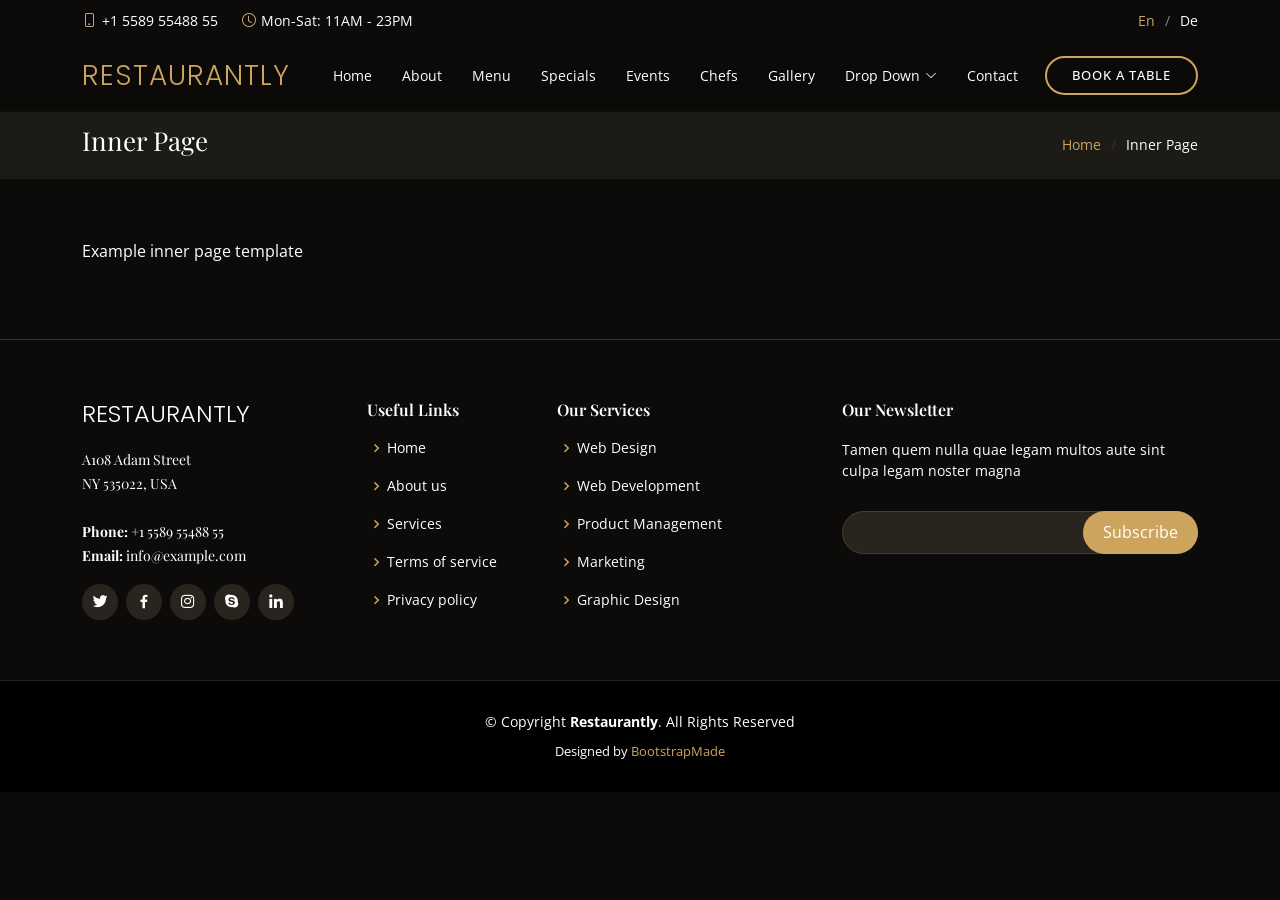
<file: inner-page.html>
<!DOCTYPE html>
<html lang="en">

<head>
  <meta charset="utf-8">
  <meta content="width=device-width, initial-scale=1.0" name="viewport">

  <title>Restaurantly Bootstrap Template - Inner Page</title>
  <meta content="" name="description">
  <meta content="" name="keywords">

  <!-- Favicons -->
  <link href="assets/img/favicon.png" rel="icon">
  <link href="assets/img/apple-touch-icon.png" rel="apple-touch-icon">

  <!-- Google Fonts -->
  <link href="https://fonts.googleapis.com/css?family=Open+Sans:300,300i,400,400i,600,600i,700,700i|Playfair+Display:ital,wght@0,400;0,500;0,600;0,700;1,400;1,500;1,600;1,700|Poppins:300,300i,400,400i,500,500i,600,600i,700,700i" rel="stylesheet">

  <!-- Vendor CSS Files -->
  <link href="assets/vendor/animate.css/animate.min.css" rel="stylesheet">
  <link href="assets/vendor/aos/aos.css" rel="stylesheet">
  <link href="assets/vendor/bootstrap/css/bootstrap.min.css" rel="stylesheet">
  <link href="assets/vendor/bootstrap-icons/bootstrap-icons.css" rel="stylesheet">
  <link href="assets/vendor/boxicons/css/boxicons.min.css" rel="stylesheet">
  <link href="assets/vendor/glightbox/css/glightbox.min.css" rel="stylesheet">
  <link href="assets/vendor/swiper/swiper-bundle.min.css" rel="stylesheet">

  <!-- Template Main CSS File -->
  <link href="assets/css/style.css" rel="stylesheet">

  <!-- =======================================================
  * Template Name: Restaurantly - v3.0.1
  * Template URL: https://bootstrapmade.com/restaurantly-restaurant-template/
  * Author: BootstrapMade.com
  * License: https://bootstrapmade.com/license/
  ======================================================== -->
</head>

<body>

  <!-- ======= Top Bar ======= -->
  <div id="topbar" class="d-flex align-items-center fixed-top">
    <div class="container d-flex justify-content-center justify-content-md-between">

      <div class="contact-info d-flex align-items-center">
        <i class="bi bi-phone d-flex align-items-center"><span>+1 5589 55488 55</span></i>
        <i class="bi bi-clock d-flex align-items-center ms-4"><span> Mon-Sat: 11AM - 23PM</span></i>
      </div>

      <div class="languages d-none d-md-flex align-items-center">
        <ul>
          <li>En</li>
          <li><a href="#">De</a></li>
        </ul>
      </div>
    </div>
  </div>

  <!-- ======= Header ======= -->
  <header id="header" class="fixed-top d-flex align-items-cente">
    <div class="container-fluid container-xl d-flex align-items-center justify-content-lg-between">

      <h1 class="logo me-auto me-lg-0"><a href="index.html">Restaurantly</a></h1>
      <!-- Uncomment below if you prefer to use an image logo -->
      <!-- <a href="index.html" class="logo me-auto me-lg-0"><img src="assets/img/logo.png" alt="" class="img-fluid"></a>-->

      <nav id="navbar" class="navbar order-last order-lg-0">
        <ul>
          <li><a class="nav-link scrollto " href="#hero">Home</a></li>
          <li><a class="nav-link scrollto" href="#about">About</a></li>
          <li><a class="nav-link scrollto" href="#menu">Menu</a></li>
          <li><a class="nav-link scrollto" href="#specials">Specials</a></li>
          <li><a class="nav-link scrollto" href="#events">Events</a></li>
          <li><a class="nav-link scrollto" href="#chefs">Chefs</a></li>
          <li><a class="nav-link scrollto" href="#gallery">Gallery</a></li>
          <li class="dropdown"><a href="#"><span>Drop Down</span> <i class="bi bi-chevron-down"></i></a>
            <ul>
              <li><a href="#">Drop Down 1</a></li>
              <li class="dropdown"><a href="#"><span>Deep Drop Down</span> <i class="bi bi-chevron-right"></i></a>
                <ul>
                  <li><a href="#">Deep Drop Down 1</a></li>
                  <li><a href="#">Deep Drop Down 2</a></li>
                  <li><a href="#">Deep Drop Down 3</a></li>
                  <li><a href="#">Deep Drop Down 4</a></li>
                  <li><a href="#">Deep Drop Down 5</a></li>
                </ul>
              </li>
              <li><a href="#">Drop Down 2</a></li>
              <li><a href="#">Drop Down 3</a></li>
              <li><a href="#">Drop Down 4</a></li>
            </ul>
          </li>
          <li><a class="nav-link scrollto" href="#contact">Contact</a></li>
        </ul>
        <i class="bi bi-list mobile-nav-toggle"></i>
      </nav><!-- .navbar -->
      <a href="#book-a-table" class="book-a-table-btn scrollto d-none d-lg-flex">Book a table</a>

    </div>
  </header><!-- End Header -->

  <main id="main">
    <section class="breadcrumbs">
      <div class="container">

        <div class="d-flex justify-content-between align-items-center">
          <h2>Inner Page</h2>
          <ol>
            <li><a href="index.html">Home</a></li>
            <li>Inner Page</li>
          </ol>
        </div>

      </div>
    </section>

    <section class="inner-page">
      <div class="container">
        <p>
          Example inner page template
        </p>
      </div>
    </section>

  </main><!-- End #main -->

  <!-- ======= Footer ======= -->
  <footer id="footer">
    <div class="footer-top">
      <div class="container">
        <div class="row">

          <div class="col-lg-3 col-md-6">
            <div class="footer-info">
              <h3>Restaurantly</h3>
              <p>
                A108 Adam Street <br>
                NY 535022, USA<br><br>
                <strong>Phone:</strong> +1 5589 55488 55<br>
                <strong>Email:</strong> info@example.com<br>
              </p>
              <div class="social-links mt-3">
                <a href="#" class="twitter"><i class="bx bxl-twitter"></i></a>
                <a href="#" class="facebook"><i class="bx bxl-facebook"></i></a>
                <a href="#" class="instagram"><i class="bx bxl-instagram"></i></a>
                <a href="#" class="google-plus"><i class="bx bxl-skype"></i></a>
                <a href="#" class="linkedin"><i class="bx bxl-linkedin"></i></a>
              </div>
            </div>
          </div>

          <div class="col-lg-2 col-md-6 footer-links">
            <h4>Useful Links</h4>
            <ul>
              <li><i class="bx bx-chevron-right"></i> <a href="#">Home</a></li>
              <li><i class="bx bx-chevron-right"></i> <a href="#">About us</a></li>
              <li><i class="bx bx-chevron-right"></i> <a href="#">Services</a></li>
              <li><i class="bx bx-chevron-right"></i> <a href="#">Terms of service</a></li>
              <li><i class="bx bx-chevron-right"></i> <a href="#">Privacy policy</a></li>
            </ul>
          </div>

          <div class="col-lg-3 col-md-6 footer-links">
            <h4>Our Services</h4>
            <ul>
              <li><i class="bx bx-chevron-right"></i> <a href="#">Web Design</a></li>
              <li><i class="bx bx-chevron-right"></i> <a href="#">Web Development</a></li>
              <li><i class="bx bx-chevron-right"></i> <a href="#">Product Management</a></li>
              <li><i class="bx bx-chevron-right"></i> <a href="#">Marketing</a></li>
              <li><i class="bx bx-chevron-right"></i> <a href="#">Graphic Design</a></li>
            </ul>
          </div>

          <div class="col-lg-4 col-md-6 footer-newsletter">
            <h4>Our Newsletter</h4>
            <p>Tamen quem nulla quae legam multos aute sint culpa legam noster magna</p>
            <form action="" method="post">
              <input type="email" name="email"><input type="submit" value="Subscribe">
            </form>

          </div>

        </div>
      </div>
    </div>

    <div class="container">
      <div class="copyright">
        &copy; Copyright <strong><span>Restaurantly</span></strong>. All Rights Reserved
      </div>
      <div class="credits">
        <!-- All the links in the footer should remain intact. -->
        <!-- You can delete the links only if you purchased the pro version. -->
        <!-- Licensing information: https://bootstrapmade.com/license/ -->
        <!-- Purchase the pro version with working PHP/AJAX contact form: https://bootstrapmade.com/restaurantly-restaurant-template/ -->
        Designed by <a href="https://bootstrapmade.com/">BootstrapMade</a>
      </div>
    </div>
  </footer><!-- End Footer -->

  <div id="preloader"></div>
  <a href="#" class="back-to-top d-flex align-items-center justify-content-center"><i class="bi bi-arrow-up-short"></i></a>

  <!-- Vendor JS Files -->
  <script src="assets/vendor/aos/aos.js"></script>
  <script src="assets/vendor/bootstrap/js/bootstrap.bundle.min.js"></script>
  <script src="assets/vendor/glightbox/js/glightbox.min.js"></script>
  <script src="assets/vendor/isotope-layout/isotope.pkgd.min.js"></script>
  <script src="assets/vendor/php-email-form/validate.js"></script>
  <script src="assets/vendor/swiper/swiper-bundle.min.js"></script>

  <!-- Template Main JS File -->
  <script src="assets/js/main.js"></script>

</body>

</html>
</file>
<file: assets/css/style.css>
/**
* Template Name: Restaurantly - v3.0.1
* Template URL: https://bootstrapmade.com/restaurantly-restaurant-template/
* Author: BootstrapMade.com
* License: https://bootstrapmade.com/license/
*/

/*--------------------------------------------------------------
# General
--------------------------------------------------------------*/
body {
  font-family: "Open Sans", sans-serif;
  background: #0c0b09;
  color: #fff;
}

a {
  color: #cda45e;
  text-decoration: none;
}

a:hover {
  color: #d9ba85;
  text-decoration: none;
}

h1, h2, h3, h4, h5, h6 {
  font-family: "Playfair Display", serif;
}

/*--------------------------------------------------------------
# Preloader
--------------------------------------------------------------*/
#preloader {
  position: fixed;
  top: 0;
  left: 0;
  right: 0;
  bottom: 0;
  z-index: 9999;
  overflow: hidden;
  background: #1a1814;
}

#preloader:before {
  content: "";
  position: fixed;
  top: calc(50% - 30px);
  left: calc(50% - 30px);
  border: 6px solid #1a1814;
  border-top-color: #cda45e;
  border-bottom-color: #cda45e;
  border-radius: 50%;
  width: 60px;
  height: 60px;
  -webkit-animation: animate-preloader 1s linear infinite;
  animation: animate-preloader 1s linear infinite;
}

@-webkit-keyframes animate-preloader {
  0% {
    transform: rotate(0deg);
  }
  100% {
    transform: rotate(360deg);
  }
}

@keyframes animate-preloader {
  0% {
    transform: rotate(0deg);
  }
  100% {
    transform: rotate(360deg);
  }
}

/*--------------------------------------------------------------
# Back to top button
--------------------------------------------------------------*/
.back-to-top {
  position: fixed;
  visibility: hidden;
  opacity: 0;
  right: 15px;
  bottom: 15px;
  z-index: 996;
  width: 44px;
  height: 44px;
  border-radius: 50px;
  transition: all 0.4s;
  border: 2px solid #cda45e;
}

.back-to-top i {
  font-size: 28px;
  color: #cda45e;
  line-height: 0;
}

.back-to-top:hover {
  background: #cda45e;
  color: #1a1814;
}

.back-to-top:hover i {
  color: #444444;
}

.back-to-top.active {
  visibility: visible;
  opacity: 1;
}

/*--------------------------------------------------------------
# Disable aos animation delay on mobile devices
--------------------------------------------------------------*/
@media screen and (max-width: 768px) {
  [data-aos-delay] {
    transition-delay: 0 !important;
  }
}

/*--------------------------------------------------------------
# Top Bar
--------------------------------------------------------------*/
#topbar {
  height: 40px;
  font-size: 14px;
  transition: all 0.5s;
  z-index: 996;
}

#topbar.topbar-scrolled {
  top: -40px;
}

#topbar .contact-info i {
  font-style: normal;
  color: #d9ba85;
}

#topbar .contact-info i span {
  padding-left: 5px;
  color: #fff;
}

#topbar .languages ul {
  display: flex;
  flex-wrap: wrap;
  list-style: none;
  padding: 0;
  margin: 0;
  color: #cda45e;
}

#topbar .languages ul a {
  color: white;
}

#topbar .languages ul li + li {
  padding-left: 10px;
}

#topbar .languages ul li + li::before {
  display: inline-block;
  padding-right: 10px;
  color: rgba(255, 255, 255, 0.5);
  content: "/";
}

/*--------------------------------------------------------------
# Header
--------------------------------------------------------------*/
#header {
  background: rgba(12, 11, 9, 0.6);
  border-bottom: 1px solid rgba(12, 11, 9, 0.6);
  transition: all 0.5s;
  z-index: 997;
  padding: 15px 0;
  top: 40px;
}

#header.header-scrolled {
  top: 0;
  background: rgba(0, 0, 0, 0.85);
  border-bottom: 1px solid #37332a;
}

#header .logo {
  font-size: 28px;
  margin: 0;
  padding: 0;
  line-height: 1;
  font-weight: 300;
  letter-spacing: 1px;
  text-transform: uppercase;
  font-family: "Poppins", sans-serif;
}

#header .logo a {
  color: #cda45e;
}

#header .logo img {
  max-height: 40px;
}

/*--------------------------------------------------------------
# Book a table button Menu
--------------------------------------------------------------*/
.book-a-table-btn {
  margin: 0 0 0 15px;
  border: 2px solid #cda45e;
  color: #fff;
  border-radius: 50px;
  padding: 8px 25px;
  text-transform: uppercase;
  font-size: 13px;
  font-weight: 500;
  letter-spacing: 1px;
  transition: 0.3s;
}

.book-a-table-btn:hover {
  background: #cda45e;
  color: #fff;
}

@media (max-width: 992px) {
  .book-a-table-btn {
    margin: 0 15px 0 0;
    padding: 8px 20px;
  }
}

/*--------------------------------------------------------------
# Navigation Menu
--------------------------------------------------------------*/
/**
* Desktop Navigation 
*/
.navbar {
  padding: 0;
}

.navbar ul {
  margin: 0;
  padding: 0;
  display: flex;
  list-style: none;
  align-items: center;
}

.navbar li {
  position: relative;
}

.navbar a {
  display: flex;
  align-items: center;
  justify-content: space-between;
  padding: 10px 0 10px 30px;
  color: #fff;
  white-space: nowrap;
  transition: 0.3s;
  font-size: 14px;
}

.navbar a i {
  font-size: 12px;
  line-height: 0;
  margin-left: 5px;
}

.navbar a:hover, .navbar .active, .navbar li:hover > a {
  color: #d9ba85;
}

.navbar .dropdown ul {
  display: block;
  position: absolute;
  left: 14px;
  top: calc(100% + 30px);
  margin: 0;
  padding: 10px 0;
  z-index: 99;
  opacity: 0;
  visibility: hidden;
  background: #fff;
  box-shadow: 0px 0px 30px rgba(127, 137, 161, 0.25);
  transition: 0.3s;
  border-radius: 4px;
}

.navbar .dropdown ul li {
  min-width: 200px;
}

.navbar .dropdown ul a {
  padding: 10px 20px;
  color: #444444;
}

.navbar .dropdown ul a i {
  font-size: 12px;
}

.navbar .dropdown ul a:hover, .navbar .dropdown ul .active:hover, .navbar .dropdown ul li:hover > a {
  color: #cda45e;
}

.navbar .dropdown:hover > ul {
  opacity: 1;
  top: 100%;
  visibility: visible;
}

.navbar .dropdown .dropdown ul {
  top: 0;
  left: calc(100% - 30px);
  visibility: hidden;
}

.navbar .dropdown .dropdown:hover > ul {
  opacity: 1;
  top: 0;
  left: 100%;
  visibility: visible;
}

@media (max-width: 1366px) {
  .navbar .dropdown .dropdown ul {
    left: -90%;
  }
  .navbar .dropdown .dropdown:hover > ul {
    left: -100%;
  }
}

/**
* Mobile Navigation 
*/
.mobile-nav-toggle {
  color: #fff;
  font-size: 28px;
  cursor: pointer;
  display: none;
  line-height: 0;
  transition: 0.5s;
}

@media (max-width: 991px) {
  .mobile-nav-toggle {
    display: block;
  }
  .navbar ul {
    display: none;
  }
}

.navbar-mobile {
  position: fixed;
  overflow: hidden;
  top: 0;
  right: 0;
  left: 0;
  bottom: 0;
  background: rgba(0, 0, 0, 0.9);
  transition: 0.3s;
  z-index: 999;
}

.navbar-mobile .mobile-nav-toggle {
  position: absolute;
  top: 15px;
  right: 15px;
}

.navbar-mobile ul {
  display: block;
  position: absolute;
  top: 55px;
  right: 15px;
  bottom: 15px;
  left: 15px;
  padding: 10px 0;
  border-radius: 6px;
  background-color: #fff;
  overflow-y: auto;
  transition: 0.3s;
}

.navbar-mobile a {
  padding: 10px 20px;
  font-size: 15px;
  color: #1a1814;
}

.navbar-mobile a:hover, .navbar-mobile .active, .navbar-mobile li:hover > a {
  color: #cda45e;
}

.navbar-mobile .getstarted {
  margin: 15px;
}

.navbar-mobile .dropdown ul {
  position: static;
  display: none;
  margin: 10px 20px;
  padding: 10px 0;
  z-index: 99;
  opacity: 1;
  visibility: visible;
  background: #fff;
  box-shadow: 0px 0px 30px rgba(127, 137, 161, 0.25);
}

.navbar-mobile .dropdown ul li {
  min-width: 200px;
}

.navbar-mobile .dropdown ul a {
  padding: 10px 20px;
}

.navbar-mobile .dropdown ul a i {
  font-size: 12px;
}

.navbar-mobile .dropdown ul a:hover, .navbar-mobile .dropdown ul .active:hover, .navbar-mobile .dropdown ul li:hover > a {
  color: #cda45e;
}

.navbar-mobile .dropdown > .dropdown-active {
  display: block;
}

/*--------------------------------------------------------------
# Hero Section
--------------------------------------------------------------*/
#hero {
  width: 100%;
  height: 100vh;
  background: url("../img/hero-bg.jpg") top center;
  background-size: cover;
  position: relative;
  padding: 0;
}

#hero:before {
  content: "";
  background: #000;
  position: absolute;
  bottom: 0;
  top: 0;
  left: 0;
  right: 0;
}

#hero .container {
  padding-top: 110px;
}

@media (max-width: 992px) {
  #hero .container {
    padding-top: 98px;
  }
}

#hero h1 {
  margin: 0;
  font-size: 48px;
  font-weight: 700;
  line-height: 56px;
  color: #fff;
  font-family: "Poppins", sans-serif;
}

#hero h1 span {
  color: #cda45e;
}

#hero h2 {
  color: #eee;
  margin-bottom: 10px 0 0 0;
  font-size: 22px;
}

#hero .btns {
  margin-top: 30px;
}

#hero .btn-menu, #hero .btn-book {
  font-weight: 600;
  font-size: 13px;
  letter-spacing: 0.5px;
  text-transform: uppercase;
  display: inline-block;
  padding: 12px 30px;
  border-radius: 50px;
  transition: 0.3s;
  line-height: 1;
  color: white;
  border: 2px solid #cda45e;
}

#hero .btn-menu:hover, #hero .btn-book:hover {
  background: #cda45e;
  color: #fff;
}

#hero .btn-book {
  margin-left: 15px;
}

#hero .play-btn {
  width: 94px;
  height: 94px;
  background: radial-gradient(#cda45e 50%, rgba(205, 164, 94, 0.4) 52%);
  border-radius: 50%;
  display: block;
  position: relative;
  overflow: hidden;
}

#hero .play-btn::after {
  content: '';
  position: absolute;
  left: 50%;
  top: 50%;
  transform: translateX(-40%) translateY(-50%);
  width: 0;
  height: 0;
  border-top: 10px solid transparent;
  border-bottom: 10px solid transparent;
  border-left: 15px solid #fff;
  z-index: 100;
  transition: all 400ms cubic-bezier(0.55, 0.055, 0.675, 0.19);
}

#hero .play-btn::before {
  content: '';
  position: absolute;
  width: 120px;
  height: 120px;
  -webkit-animation-delay: 0s;
  animation-delay: 0s;
  -webkit-animation: pulsate-btn 2s;
  animation: pulsate-btn 2s;
  -webkit-animation-direction: forwards;
  animation-direction: forwards;
  -webkit-animation-iteration-count: infinite;
  animation-iteration-count: infinite;
  -webkit-animation-timing-function: steps;
  animation-timing-function: steps;
  opacity: 1;
  border-radius: 50%;
  border: 5px solid rgba(205, 164, 94, 0.7);
  top: -15%;
  left: -15%;
  background: rgba(198, 16, 0, 0);
}

#hero .play-btn:hover::after {
  border-left: 15px solid #cda45e;
  transform: scale(20);
}

#hero .play-btn:hover::before {
  content: '';
  position: absolute;
  left: 50%;
  top: 50%;
  transform: translateX(-40%) translateY(-50%);
  width: 0;
  height: 0;
  border: none;
  border-top: 10px solid transparent;
  border-bottom: 10px solid transparent;
  border-left: 15px solid #fff;
  z-index: 200;
  -webkit-animation: none;
  animation: none;
  border-radius: 0;
}

@media (min-width: 1024px) {
  #hero {
    background-attachment: fixed;
  }
}

@media (max-width: 992px) {
  #hero .play-btn {
    margin-top: 30px;
  }
}

@media (max-height: 500px) {
  #hero {
    height: auto;
  }
  #hero .container {
    padding-top: 130px;
    padding-bottom: 60px;
  }
}

@media (max-width: 768px) {
  #hero h1 {
    font-size: 28px;
    line-height: 36px;
  }
  #hero h2 {
    font-size: 18px;
    line-height: 24px;
  }
}

@-webkit-keyframes pulsate-btn {
  0% {
    transform: scale(0.6, 0.6);
    opacity: 1;
  }
  100% {
    transform: scale(1, 1);
    opacity: 0;
  }
}

@keyframes pulsate-btn {
  0% {
    transform: scale(0.6, 0.6);
    opacity: 1;
  }
  100% {
    transform: scale(1, 1);
    opacity: 0;
  }
}

/*--------------------------------------------------------------
# Sections General
--------------------------------------------------------------*/
section {
  padding: 60px 0;
  overflow: hidden;
}

.section-bg {
  background-color: #1a1814;
}

.section-title {
  padding-bottom: 40px;
}

.section-title h2 {
  font-size: 14px;
  font-weight: 500;
  padding: 0;
  line-height: 1px;
  margin: 0 0 5px 0;
  letter-spacing: 2px;
  text-transform: uppercase;
  color: #aaaaaa;
  font-family: "Poppins", sans-serif;
}

.section-title h2::after {
  content: "";
  width: 120px;
  height: 1px;
  display: inline-block;
  background: rgba(255, 255, 255, 0.2);
  margin: 4px 10px;
}

.section-title p {
  margin: 0;
  margin: 0;
  font-size: 36px;
  font-weight: 700;
  font-family: "Playfair Display", serif;
  color: #cda45e;
}

/*--------------------------------------------------------------
# About
--------------------------------------------------------------*/
.breadcrumbs {
  padding: 15px 0;
  background: #1d1b16;
  margin-top: 110px;
}

@media (max-width: 992px) {
  .breadcrumbs {
    margin-top: 98px;
  }
}

.breadcrumbs h2 {
  font-size: 26px;
  font-weight: 300;
}

.breadcrumbs ol {
  display: flex;
  flex-wrap: wrap;
  list-style: none;
  padding: 0;
  margin: 0;
  font-size: 14px;
}

.breadcrumbs ol li + li {
  padding-left: 10px;
}

.breadcrumbs ol li + li::before {
  display: inline-block;
  padding-right: 10px;
  color: #37332a;
  content: "/";
}

@media (max-width: 768px) {
  .breadcrumbs .d-flex {
    display: block !important;
  }
  .breadcrumbs ol {
    display: block;
  }
  .breadcrumbs ol li {
    display: inline-block;
  }
}

/*--------------------------------------------------------------
# About
--------------------------------------------------------------*/
.about {
  background: url("../img/about-bg.jpg") center center;
  background-size: cover;
  position: relative;
  padding: 80px 0;
}

.about:before {
  content: "";
  background: rgba(0, 0, 0, 0.8);
  position: absolute;
  bottom: 0;
  top: 0;
  left: 0;
  right: 0;
}

.about .about-img {
  position: relative;
  transition: .5s;
}

.about .about-img img {
  max-width: 100%;
  border: 4px solid rgba(255, 255, 255, 0.2);
  position: relative;
}

.about .about-img::before {
  position: absolute;
  left: 20px;
  top: 20px;
  width: 60px;
  height: 60px;
  z-index: 1;
  content: '';
  border-left: 5px solid #cda45e;
  border-top: 5px solid #cda45e;
  transition: .5s;
}

.about .about-img::after {
  position: absolute;
  right: 20px;
  bottom: 20px;
  width: 60px;
  height: 60px;
  z-index: 2;
  content: '';
  border-right: 5px solid #cda45e;
  border-bottom: 5px solid #cda45e;
  transition: .5s;
}

.about .about-img:hover {
  transform: scale(1.03);
}

.about .about-img:hover::before {
  left: 10px;
  top: 10px;
}

.about .about-img:hover::after {
  right: 10px;
  bottom: 10px;
}

.about .content h3 {
  font-weight: 600;
  font-size: 26px;
}

.about .content ul {
  list-style: none;
  padding: 0;
}

.about .content ul li {
  padding-bottom: 10px;
}

.about .content ul i {
  font-size: 20px;
  padding-right: 4px;
  color: #cda45e;
}

.about .content p:last-child {
  margin-bottom: 0;
}

@media (min-width: 1024px) {
  .about {
    background-attachment: fixed;
  }
}

/*--------------------------------------------------------------
# Menu Section
--------------------------------------------------------------*/
.menu #menu-flters {
  padding: 0;
  margin: 0 auto 0 auto;
  list-style: none;
  text-align: center;
  border-radius: 50px;
}

.menu #menu-flters li {
  cursor: pointer;
  display: inline-block;
  padding: 8px 12px 10px 12px;
  font-size: 16px;
  font-weight: 500;
  line-height: 1;
  color: #fff;
  margin-bottom: 10px;
  transition: all ease-in-out 0.3s;
  border-radius: 50px;
  font-family: "Playfair Display", serif;
}

.menu #menu-flters li:hover, .menu #menu-flters li.filter-active {
  color: #cda45e;
}

.menu #menu-flters li:last-child {
  margin-right: 0;
}

.menu .menu-item {
  margin-top: 50px;
}

.menu .menu-img {
  width: 70px;
  border-radius: 50%;
  float: left;
  border: 5px solid rgba(255, 255, 255, 0.2);
}

.menu .menu-content {
  margin-left: 85px;
  overflow: hidden;
  display: flex;
  justify-content: space-between;
  position: relative;
}

.menu .menu-content::after {
  content: "......................................................................"
 "...................................................................."
 "....................................................................";
  position: absolute;
  left: 20px;
  right: 0;
  top: -4px;
  z-index: 1;
  color: #bab3a6;
  font-family: Arial, "Helvetica Neue", Helvetica, sans-serif;
}

.menu .menu-content a {
  padding-right: 10px;
  background: #1a1814;
  position: relative;
  z-index: 3;
  font-weight: 700;
  color: white;
  transition: 0.3s;
}

.menu .menu-content a:hover {
  color: #cda45e;
}

.menu .menu-content span {
  background: #1a1814;
  position: relative;
  z-index: 3;
  padding: 0 10px;
  font-weight: 600;
  color: #cda45e;
}

.menu .menu-ingredients {
  margin-left: 85px;
  font-style: italic;
  font-size: 14px;
  font-family: "Poppins", sans-serif;
  color: rgba(255, 255, 255, 0.5);
}

/*--------------------------------------------------------------
# Testimonials
--------------------------------------------------------------*/

.testimonials .testimonial-item {
  box-sizing: content-box;
  min-height: 320px;
}

.testimonials .testimonial-item .testimonial-img {
  width: 90px;
  border-radius: 50%;
  margin: -40px 0 0 40px;
  position: relative;
  z-index: 2;
  border: 6px solid rgba(255, 255, 255, 0.2);
}

.testimonials .testimonial-item h3 {
  font-size: 18px;
  font-weight: bold;
  margin: 10px 0 5px 45px;
  color: white;
}

.testimonials .testimonial-item h4 {
  font-size: 14px;
  color: rgba(255, 255, 255, 0.6);
  margin: 0 0 0 45px;
}

.testimonials .testimonial-item .quote-icon-left, .testimonials .testimonial-item .quote-icon-right {
  color: #d3af71;
  font-size: 26px;
}

.testimonials .testimonial-item .quote-icon-left {
  display: inline-block;
  left: -5px;
  position: relative;
}

.testimonials .testimonial-item .quote-icon-right {
  display: inline-block;
  right: -5px;
  position: relative;
  top: 10px;
}

.testimonials .testimonial-item p {
  font-style: italic;
  margin: 0 15px 0 15px;
  padding: 20px 20px 60px 20px;
  background: #26231d;
  position: relative;
  border-radius: 6px;
  position: relative;
  z-index: 1;
}

.testimonials .swiper-pagination {
  margin-top: 30px;
  position: relative;
}

.testimonials .swiper-pagination .swiper-pagination-bullet {
  width: 12px;
  height: 12px;
  background-color: rgba(255, 255, 255, 0.4);
  opacity: 1;
}

.testimonials .swiper-pagination .swiper-pagination-bullet-active {
  background-color: #cda45e;
}

/*--------------------------------------------------------------
# Chefs
--------------------------------------------------------------*/

.chefs .member {
  text-align: center;
  margin-bottom: 20px;
  background: #343a40;
  position: relative;
  overflow: hidden;
}

.chefs .member .member-info {
  opacity: 0;
  position: absolute;
  bottom: 0;
  top: 0;
  left: 0;
  right: 0;
  transition: 0.2s;
}

.chefs .member .member-info-content {
  position: absolute;
  left: 0;
  right: 0;
  bottom: 10px;
  transition: bottom 0.4s;
}

.chefs .member .member-info-content h4 {
  font-weight: 700;
  margin-bottom: 2px;
  font-size: 18px;
  color: #fff;
}

.chefs .member .member-info-content span {
  font-style: italic;
  display: block;
  font-size: 13px;
  color: #fff;
}

.chefs .member .social {
  position: absolute;
  left: 0;
  bottom: -38px;
  right: 0;
  height: 48px;
  transition: bottom ease-in-out 0.4s;
  text-align: center;
}

.chefs .member .social a {
  transition: color 0.3s;
  color: #fff;
  margin: 0 10px;
  display: inline-block;
}

.chefs .member .social a:hover {
  color: #cda45e;
}

.chefs .member .social i {
  font-size: 18px;
  margin: 0 2px;
}

.chefs .member:hover .member-info {
  background: linear-gradient(0deg, rgba(0, 0, 0, 0.9) 0%, rgba(0, 0, 0, 0.8) 20%, rgba(0, 212, 255, 0) 100%);
  opacity: 1;
  transition: 0.4s;
}

.chefs .member:hover .member-info-content {
  bottom: 60px;
  transition: bottom 0.4s;
}

.chefs .member:hover .social {
  bottom: 0;
  transition: bottom ease-in-out 0.4s;
}

/*--------------------------------------------------------------
# Contact
--------------------------------------------------------------*/
.contact .info {
  width: 100%;
}

.contact .info i {
  font-size: 20px;
  float: left;
  width: 44px;
  height: 44px;
  background: #cda45e;
  display: flex;
  justify-content: center;
  align-items: center;
  border-radius: 50px;
  transition: all 0.3s ease-in-out;
}

.contact .info h4 {
  padding: 0 0 0 60px;
  font-size: 18px;
  font-weight: 500;
  margin-bottom: 5px;
  font-family: "Poppins", sans-serif;
}

.contact .info p {
  padding: 0 0 0 60px;
  margin-bottom: 0;
  font-size: 14px;
  color: #bab3a6;
}

.contact .info .open-hours, .contact .info .email, .contact .info .phone {
  margin-top: 40px;
}

.contact .php-email-form {
  width: 100%;
}

.contact .php-email-form .form-group {
  padding-bottom: 8px;
}

.contact .php-email-form .validate {
  display: none;
  color: red;
  margin: 0 0 15px 0;
  font-weight: 400;
  font-size: 13px;
}

.contact .php-email-form .error-message {
  display: none;
  color: #fff;
  background: #ed3c0d;
  text-align: center;
  padding: 15px;
  font-weight: 600;
}

.contact .php-email-form .sent-message {
  display: none;
  color: #fff;
  background: #18d26e;
  text-align: center;
  padding: 15px;
  font-weight: 600;
}

.contact .php-email-form .loading {
  display: none;
  text-align: center;
  padding: 15px;
}

.contact .php-email-form .loading:before {
  content: "";
  display: inline-block;
  border-radius: 50%;
  width: 24px;
  height: 24px;
  margin: 0 10px -6px 0;
  border: 3px solid #cda45e;
  border-top-color: #1a1814;
  -webkit-animation: animate-loading 1s linear infinite;
  animation: animate-loading 1s linear infinite;
}

.contact .php-email-form input, .contact .php-email-form textarea {
  border-radius: 0;
  box-shadow: none;
  font-size: 14px;
  background: #0c0b09;
  border-color: #625b4b;
  color: white;
}

.contact .php-email-form input::-webkit-input-placeholder, .contact .php-email-form textarea::-webkit-input-placeholder {
  color: #a49b89;
}

.contact .php-email-form input::-moz-placeholder, .contact .php-email-form textarea::-moz-placeholder {
  color: #a49b89;
}

.contact .php-email-form input::placeholder, .contact .php-email-form textarea::placeholder {
  color: #a49b89;
}

.contact .php-email-form input:focus, .contact .php-email-form textarea:focus {
  border-color: #cda45e;
}

.contact .php-email-form input {
  height: 44px;
}

.contact .php-email-form textarea {
  padding: 10px 12px;
}

.contact .php-email-form button[type="submit"] {
  background: #cda45e;
  border: 0;
  padding: 10px 35px;
  color: #fff;
  transition: 0.4s;
  border-radius: 50px;
}

.contact .php-email-form button[type="submit"]:hover {
  background: #d3af71;
}

@-webkit-keyframes animate-loading {
  0% {
    transform: rotate(0deg);
  }
  100% {
    transform: rotate(360deg);
  }
}

@keyframes animate-loading {
  0% {
    transform: rotate(0deg);
  }
  100% {
    transform: rotate(360deg);
  }
}

/*--------------------------------------------------------------
# Footer
--------------------------------------------------------------*/
#footer {
  background: black;
  padding: 0 0 30px 0;
  color: #fff;
  font-size: 14px;
}

#footer .footer-top {
  background: #0c0b09;
  border-top: 1px solid #37332a;
  border-bottom: 1px solid #28251f;
  padding: 60px 0 30px 0;
}

#footer .footer-top .footer-info {
  margin-bottom: 30px;
}

#footer .footer-top .footer-info h3 {
  font-size: 24px;
  margin: 0 0 20px 0;
  padding: 2px 0 2px 0;
  line-height: 1;
  font-weight: 300;
  text-transform: uppercase;
  font-family: "Poppins", sans-serif;
}

#footer .footer-top .footer-info p {
  font-size: 14px;
  line-height: 24px;
  margin-bottom: 0;
  font-family: "Playfair Display", serif;
  color: #fff;
}

#footer .footer-top .social-links a {
  font-size: 18px;
  display: inline-block;
  background: #28251f;
  color: #fff;
  line-height: 1;
  padding: 8px 0;
  margin-right: 4px;
  border-radius: 50%;
  text-align: center;
  width: 36px;
  height: 36px;
  transition: 0.3s;
}

#footer .footer-top .social-links a:hover {
  background: #cda45e;
  color: #fff;
  text-decoration: none;
}

#footer .footer-top h4 {
  font-size: 16px;
  font-weight: 600;
  color: #fff;
  position: relative;
  padding-bottom: 12px;
}

#footer .footer-top .footer-links {
  margin-bottom: 30px;
}

#footer .footer-top .footer-links ul {
  list-style: none;
  padding: 0;
  margin: 0;
}

#footer .footer-top .footer-links ul i {
  padding-right: 2px;
  color: #cda45e;
  font-size: 18px;
  line-height: 1;
}

#footer .footer-top .footer-links ul li {
  padding: 10px 0;
  display: flex;
  align-items: center;
}

#footer .footer-top .footer-links ul li:first-child {
  padding-top: 0;
}

#footer .footer-top .footer-links ul a {
  color: #fff;
  transition: 0.3s;
  display: inline-block;
  line-height: 1;
}

#footer .footer-top .footer-links ul a:hover {
  color: #cda45e;
}

#footer .footer-top .footer-newsletter form {
  margin-top: 30px;
  background: #28251f;
  padding: 6px 10px;
  position: relative;
  border-radius: 50px;
  border: 1px solid #454035;
}

#footer .footer-top .footer-newsletter form input[type="email"] {
  border: 0;
  padding: 4px;
  width: calc(100% - 110px);
  background: #28251f;
  color: white;
}

#footer .footer-top .footer-newsletter form input[type="submit"] {
  position: absolute;
  top: -1px;
  right: -1px;
  bottom: -1px;
  border: 0;
  background: none;
  font-size: 16px;
  padding: 0 20px 2px 20px;
  background: #cda45e;
  color: #fff;
  transition: 0.3s;
  border-radius: 50px;
}

#footer .footer-top .footer-newsletter form input[type="submit"]:hover {
  background: #d3af71;
}

#footer .copyright {
  text-align: center;
  padding-top: 30px;
}

#footer .credits {
  padding-top: 10px;
  text-align: center;
  font-size: 13px;
  color: #fff;
}
</file>
